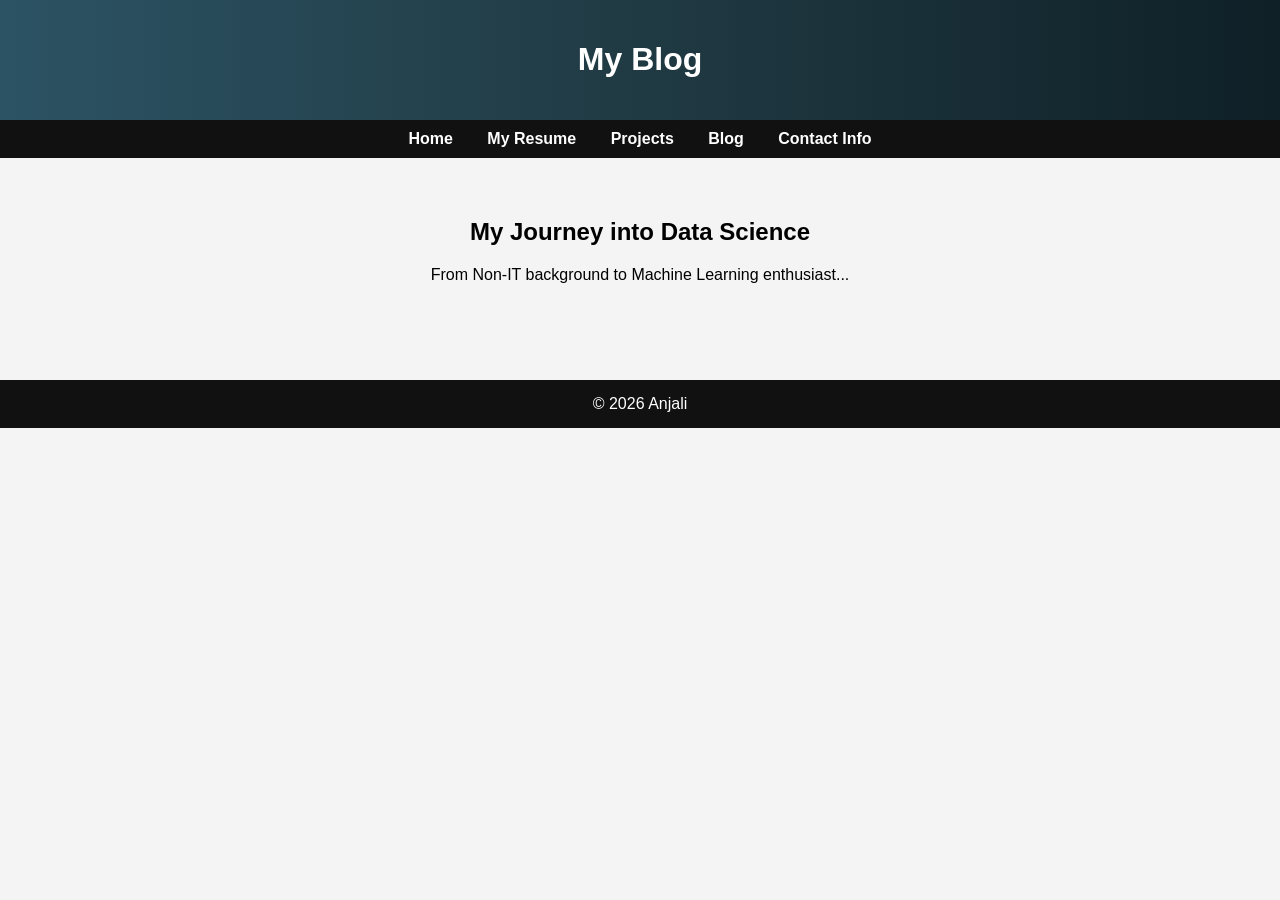
<file: blog.html>
<!DOCTYPE html>
<html>
<head>
    <title>Blog</title>
    <link rel="stylesheet" href="style.css">
</head>
<body>

<header>
    <h1>My Blog</h1>
</header>

<nav>
    <a href="index.html">Home</a>
    <a href="resume.html">My Resume</a>
    <a href="projects.html">Projects</a>
    <a href="blog.html">Blog</a>
    <a href="contact.html">Contact Info</a>
</nav>

<div class="container">
    <h2>My Journey into Data Science</h2>
    <p>From Non-IT background to Machine Learning enthusiast...</p>
</div>

<footer>
    © 2026 Anjali
</footer>

</body>
</html>
</file>
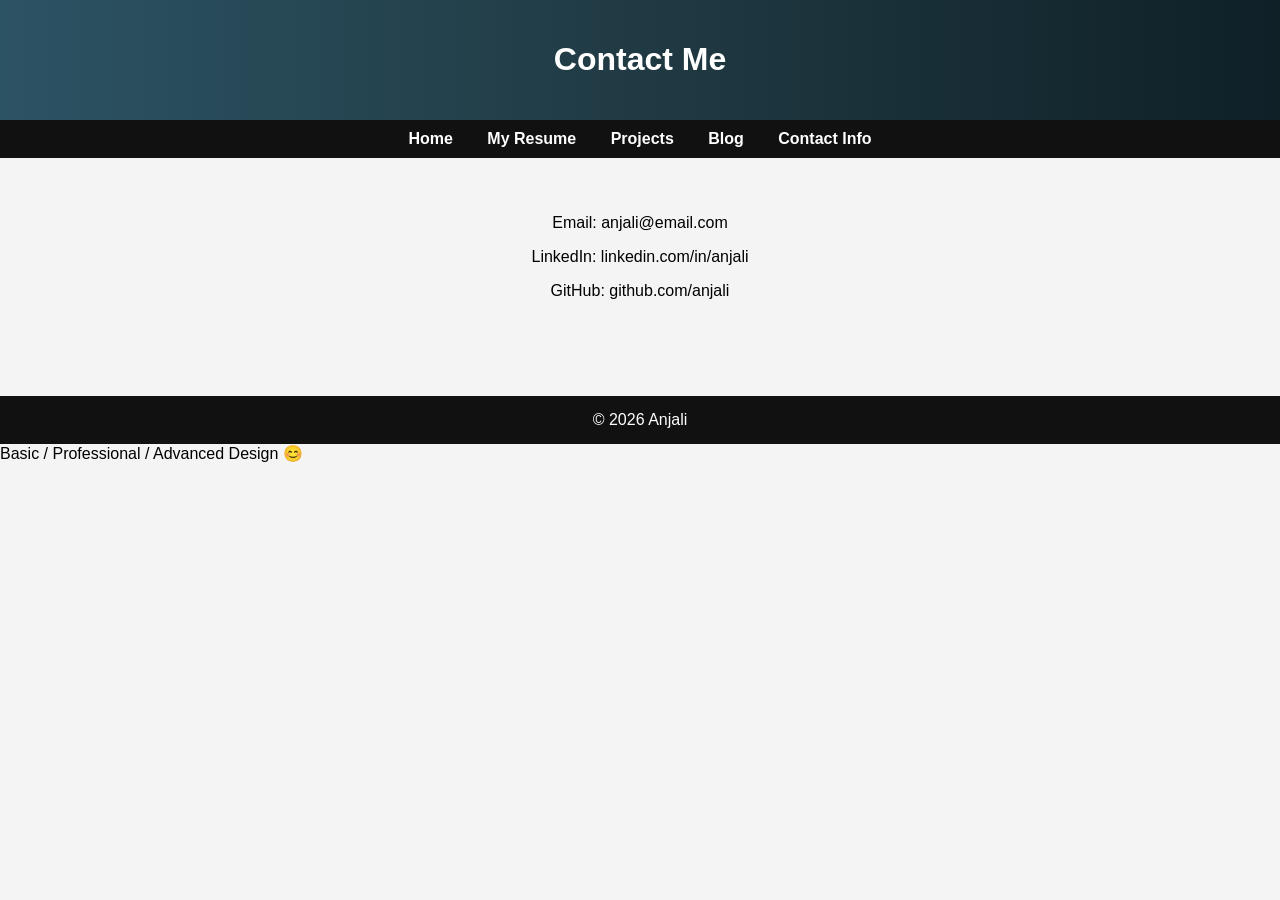
<file: contact.html>
<!DOCTYPE html>
<html>
<head>
    <title>Contact Info</title>
    <link rel="stylesheet" href="style.css">
</head>
<body>

<header>
    <h1>Contact Me</h1>
</header>

<nav>
    <a href="index.html">Home</a>
    <a href="resume.html">My Resume</a>
    <a href="projects.html">Projects</a>
    <a href="blog.html">Blog</a>
    <a href="contact.html">Contact Info</a>
</nav>

<div class="container">
    <p>Email: anjali@email.com</p>
    <p>LinkedIn: linkedin.com/in/anjali</p>
    <p>GitHub: github.com/anjali</p>
</div>

<footer>
    © 2026 Anjali
</footer>

</body>
</html>
Basic / Professional / Advanced Design 😊
</file>
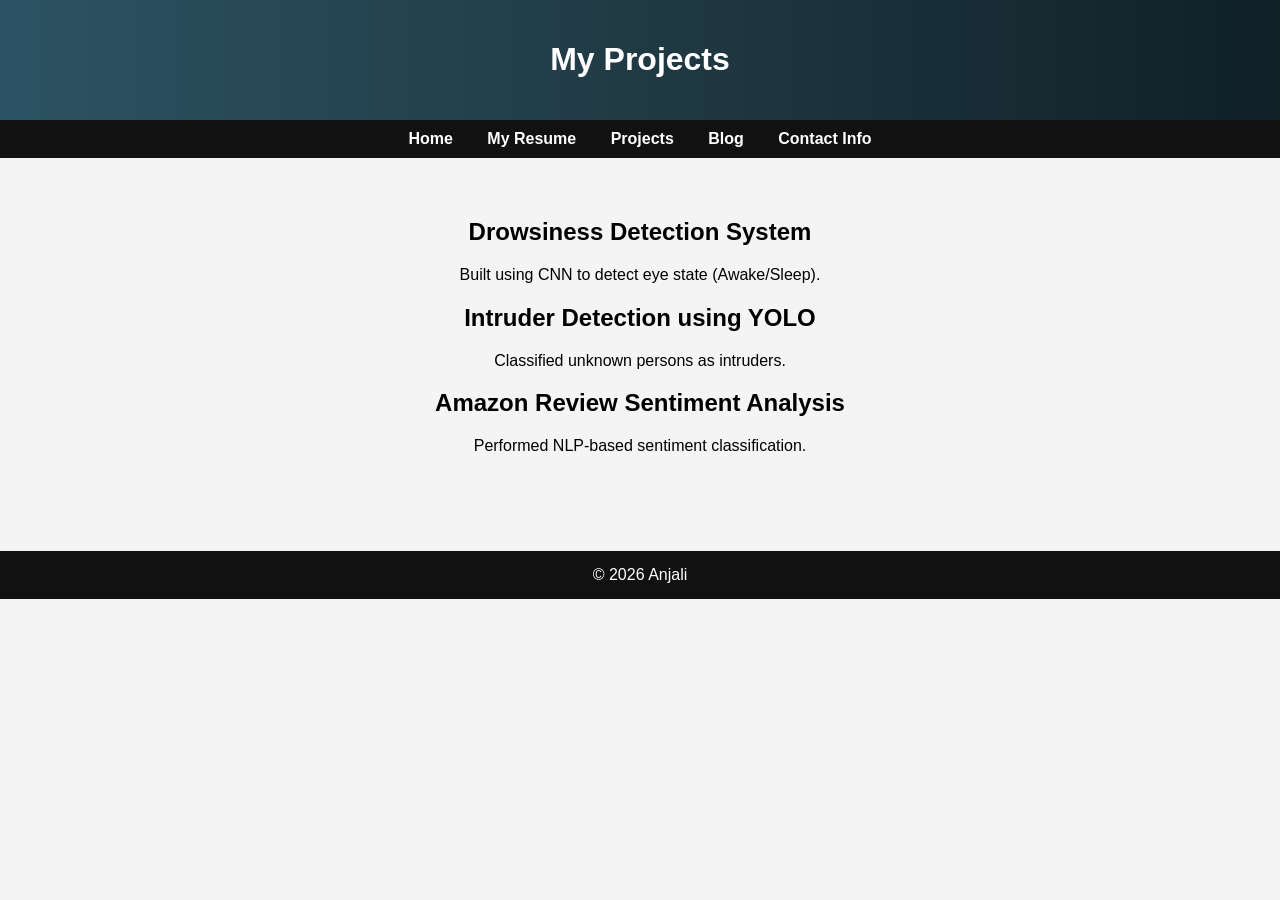
<file: projects.html>
<!DOCTYPE html>
<html>
<head>
    <title>Projects</title>
    <link rel="stylesheet" href="style.css">
</head>
<body>

<header>
    <h1>My Projects</h1>
</header>

<nav>
    <a href="index.html">Home</a>
    <a href="resume.html">My Resume</a>
    <a href="projects.html">Projects</a>
    <a href="blog.html">Blog</a>
    <a href="contact.html">Contact Info</a>
</nav>

<div class="container">
    <h2>Drowsiness Detection System</h2>
    <p>Built using CNN to detect eye state (Awake/Sleep).</p>

    <h2>Intruder Detection using YOLO</h2>
    <p>Classified unknown persons as intruders.</p>

    <h2>Amazon Review Sentiment Analysis</h2>
    <p>Performed NLP-based sentiment classification.</p>
</div>

<footer>
    © 2026 Anjali
</footer>

</body>
</html>
</file>
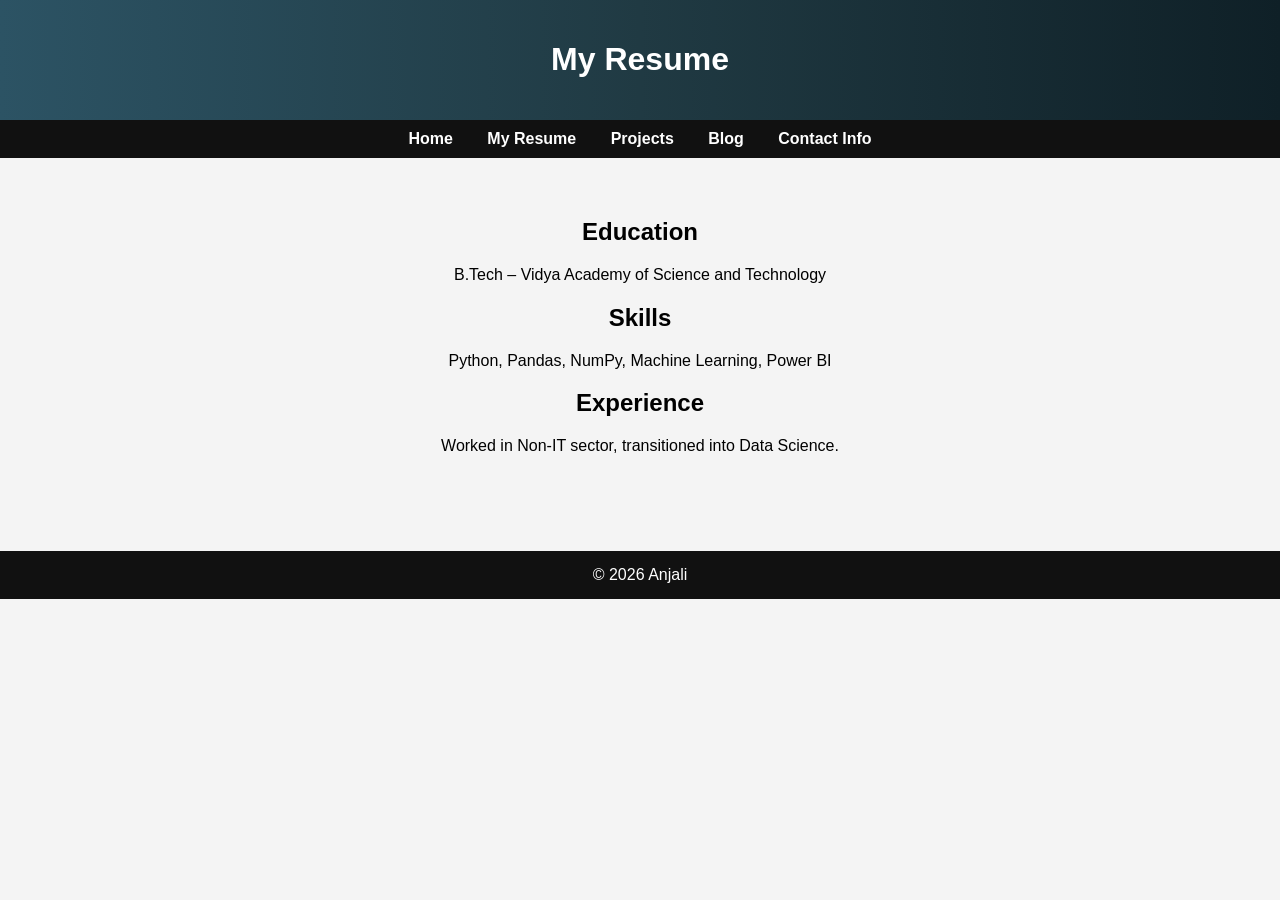
<file: resume.html>
<!DOCTYPE html>
<html>
<head>
    <title>My Resume</title>
    <link rel="stylesheet" href="style.css">
</head>
<body>

<header>
    <h1>My Resume</h1>
</header>

<nav>
    <a href="index.html">Home</a>
    <a href="resume.html">My Resume</a>
    <a href="projects.html">Projects</a>
    <a href="blog.html">Blog</a>
    <a href="contact.html">Contact Info</a>
</nav>

<div class="container">
    <h2>Education</h2>
    <p>B.Tech – Vidya Academy of Science and Technology</p>

    <h2>Skills</h2>
    <p>Python, Pandas, NumPy, Machine Learning, Power BI</p>

    <h2>Experience</h2>
    <p>Worked in Non-IT sector, transitioned into Data Science.</p>
</div>

<footer>
    © 2026 Anjali
</footer>

</body>
</html>
</file>
<file: style.css>
body {
    margin: 0;
    font-family: Arial, sans-serif;
    background-color: #f4f4f4;
}

header {
    background: #0f2027;
    background: linear-gradient(to right, #2c5364, #203a43, #0f2027);
    color: white;
    padding: 20px 0;
    text-align: center;
}

nav {
    background: #111;
    padding: 10px;
    text-align: center;
}

nav a {
    color: white;
    text-decoration: none;
    margin: 15px;
    font-weight: bold;
}

nav a:hover {
    color: #00c6ff;
}

.container {
    padding: 40px;
    text-align: center;
}

footer {
    background: #111;
    color: white;
    text-align: center;
    padding: 15px;
    margin-top: 40px;
}
</file>
